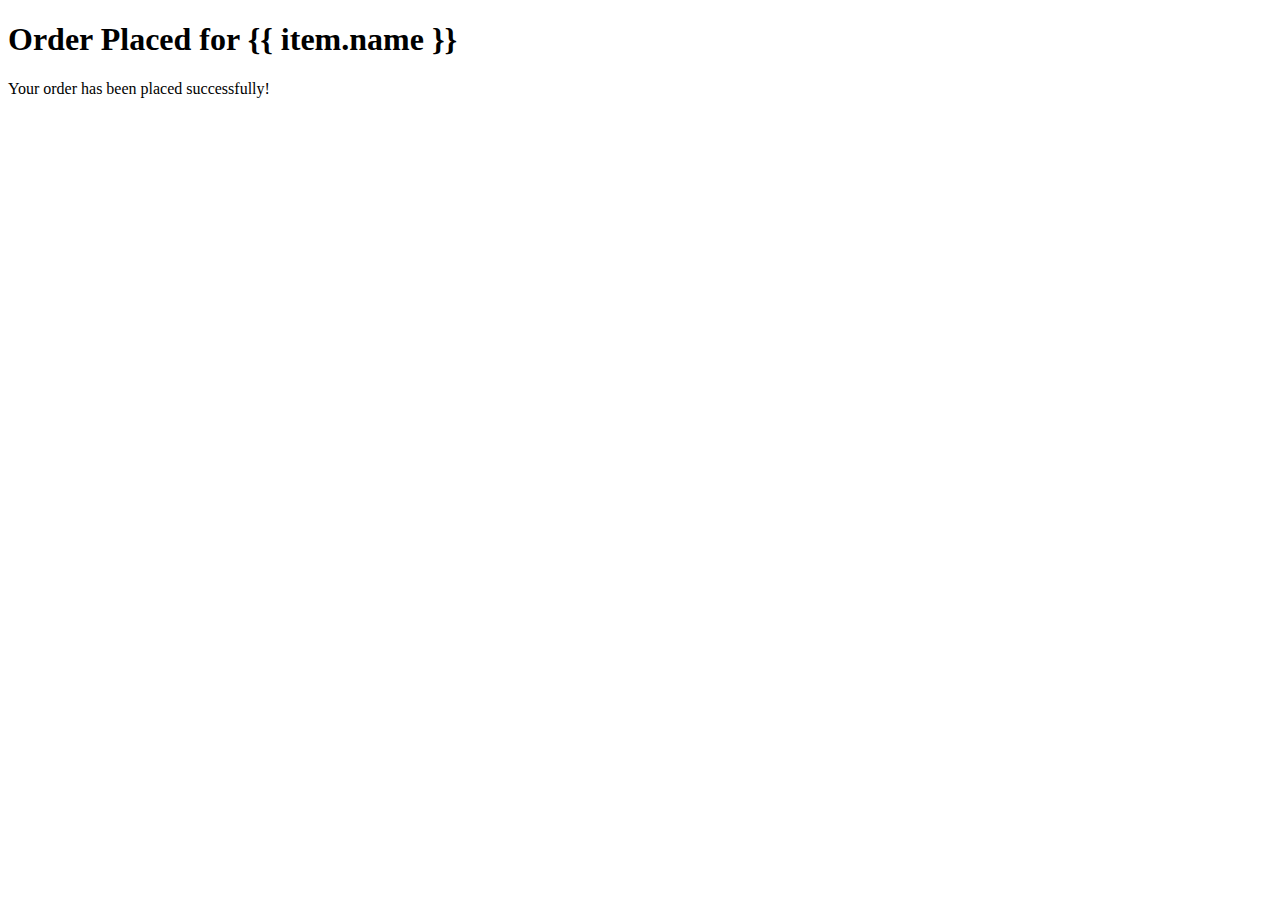
<file: cloth_register/templates/cloth_register/order_confirmation.html>
<!DOCTYPE html>
<html lang="en">
<head>
    <meta charset="UTF-8">
    <title>Order Confirmation</title>
    <!-- Add your stylesheets -->
</head>
<body>
    <h1>Order Placed for {{ item.name }}</h1>
    <p>Your order has been placed successfully!</p>
    <!-- Add any other details or instructions -->
</body>
</html>
</file>
